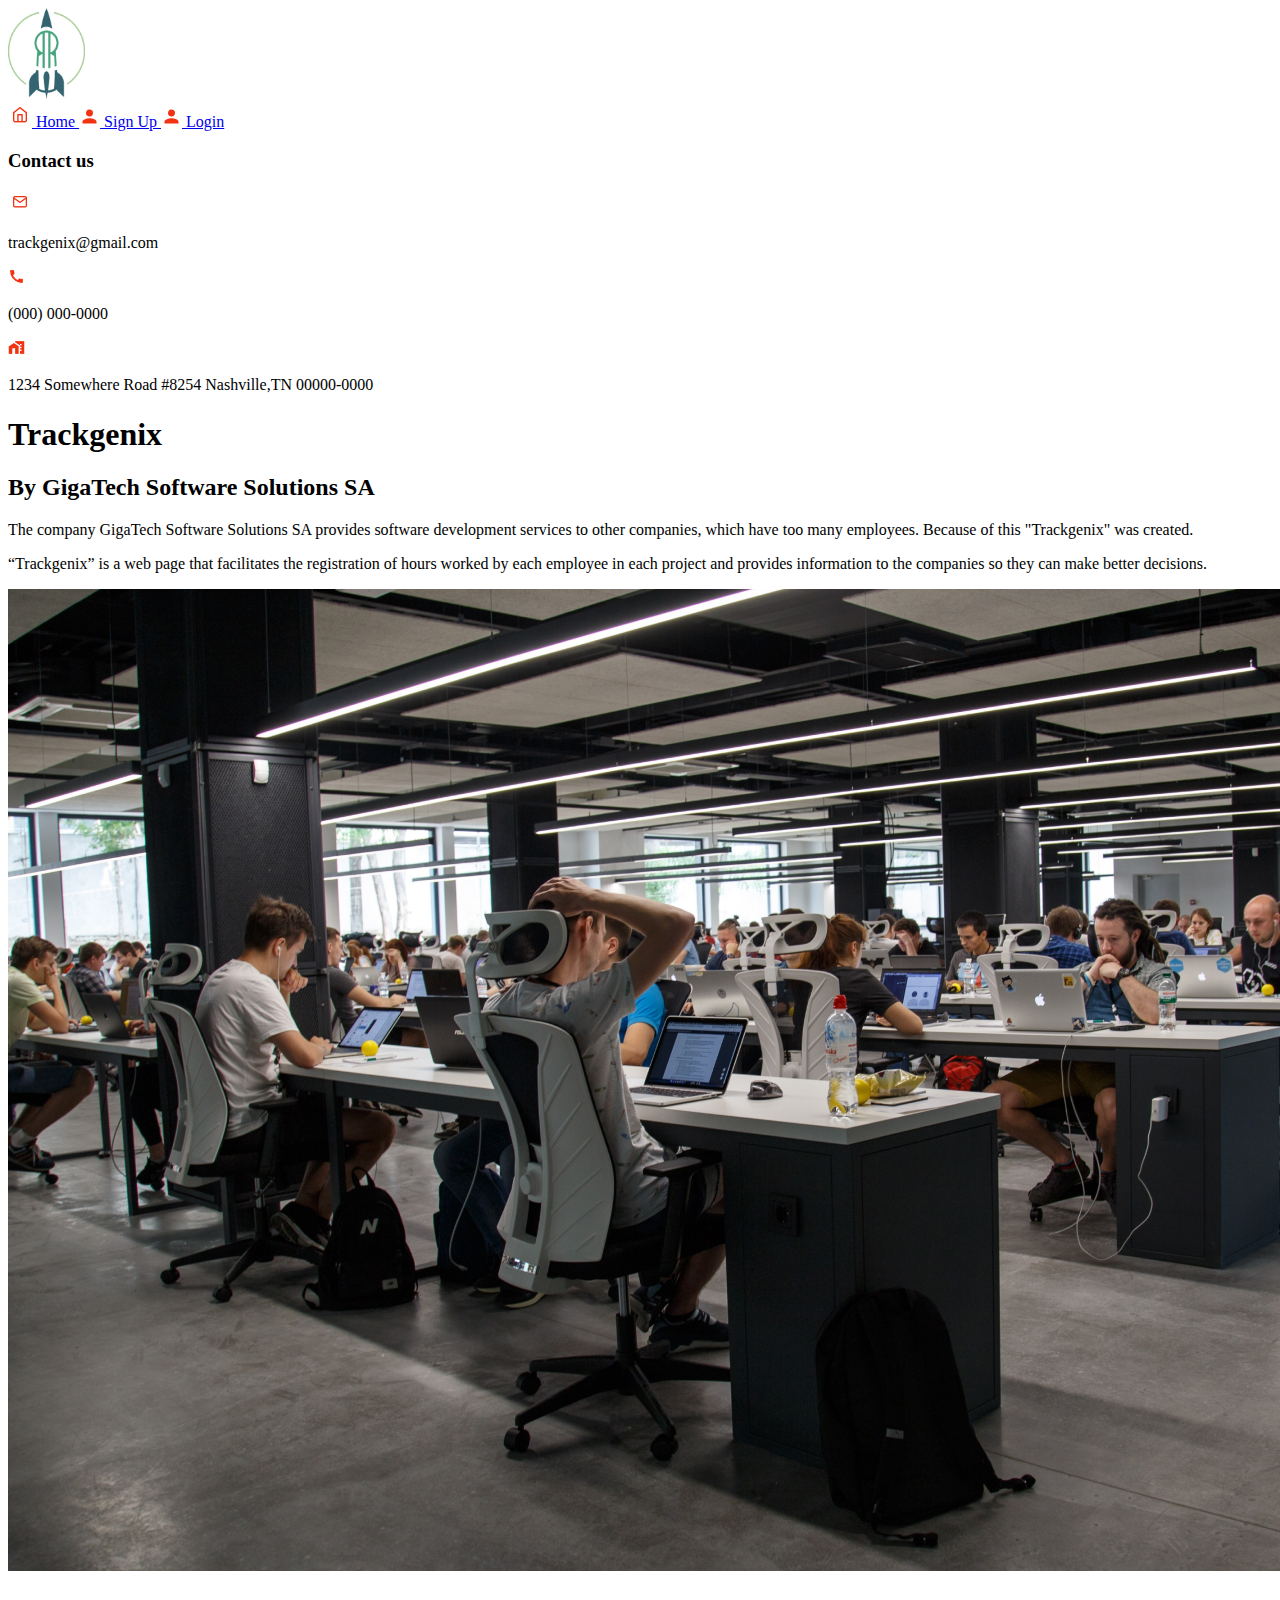
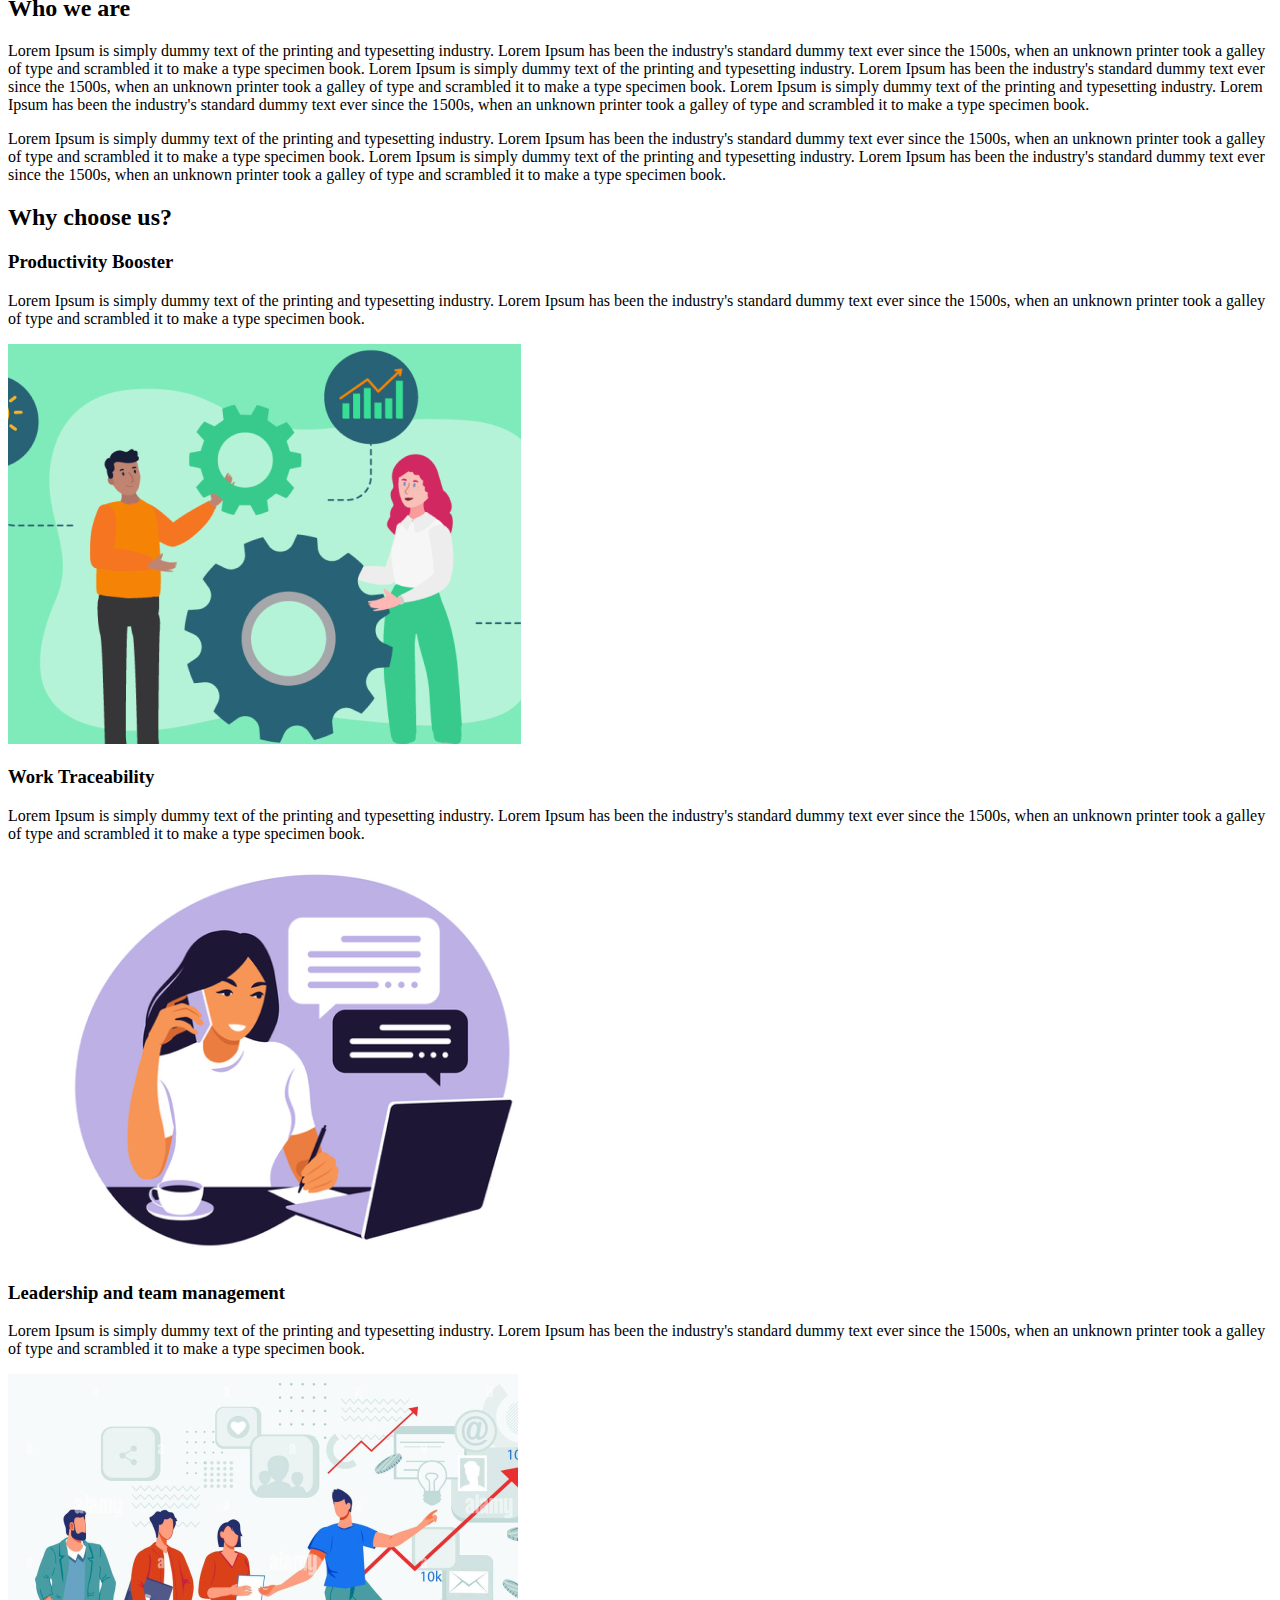
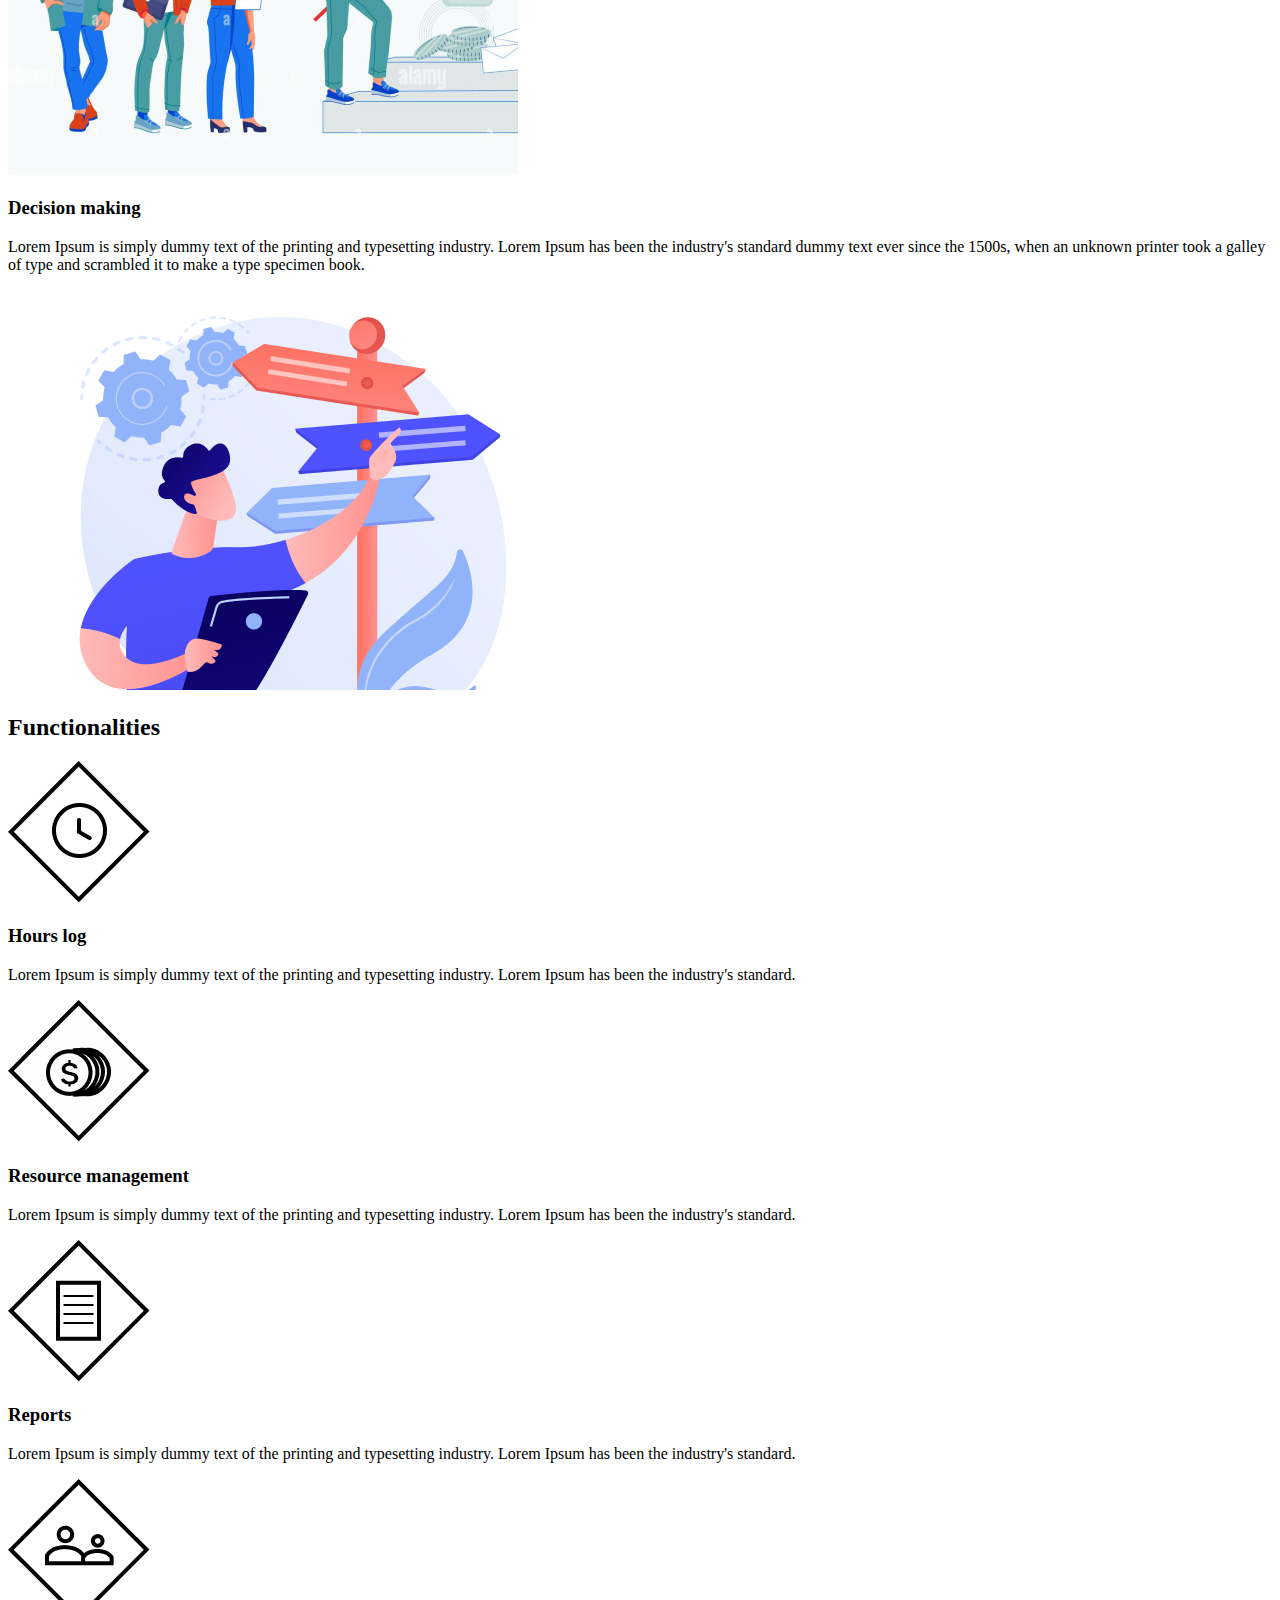
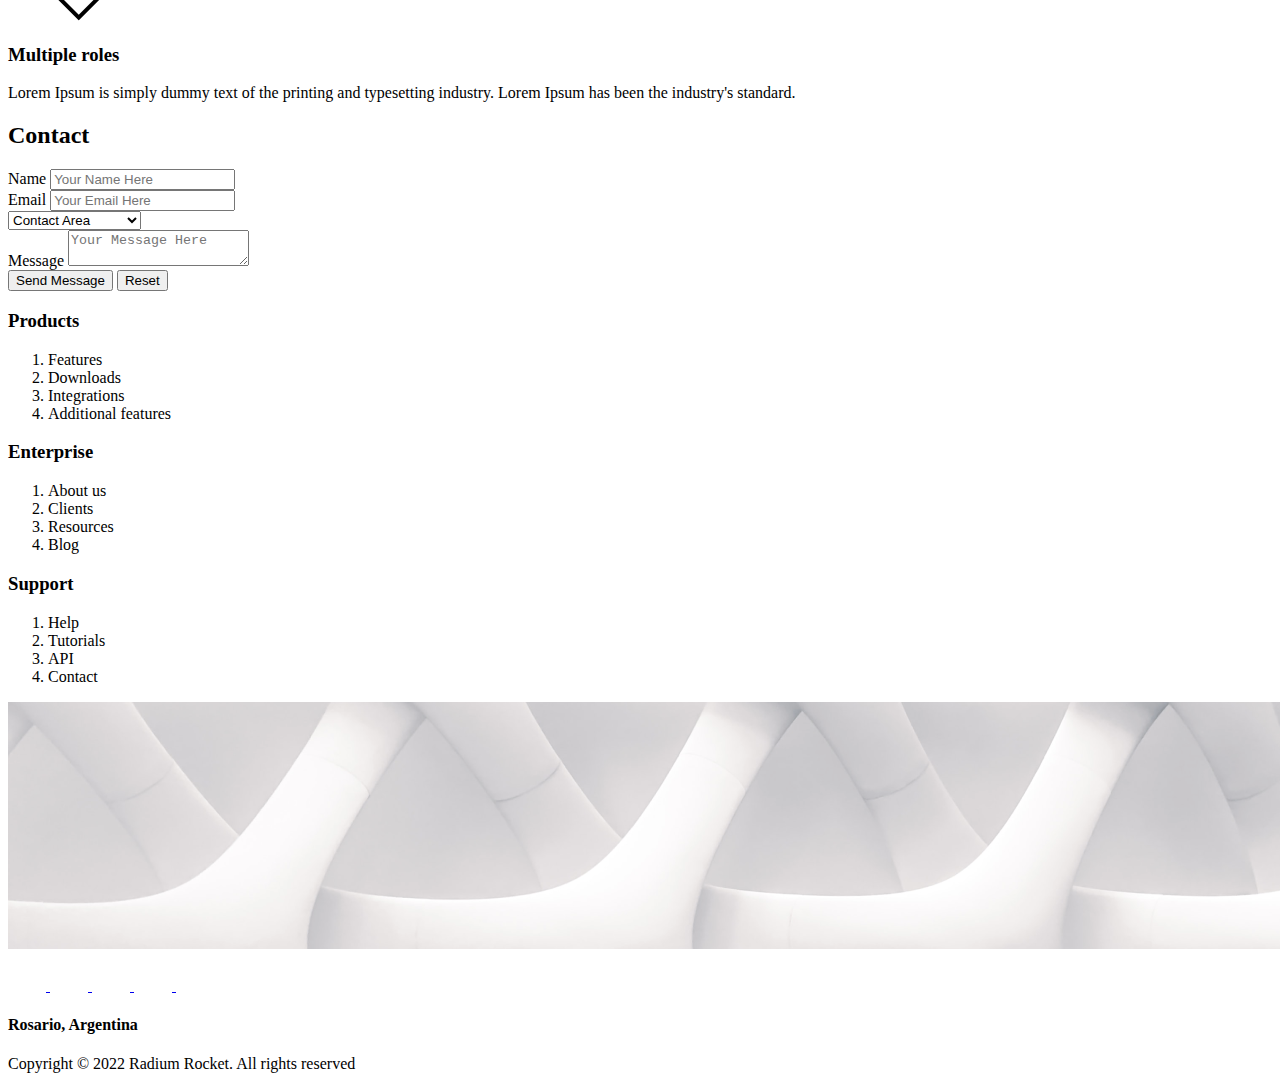
<file: Semana-01/index.html>
<!DOCTYPE html>
<html lang="en">
    <head>
        <meta charset="UTF-8">
        <meta http-equiv="X-UA-Compatible" content="IE=edge">
        <meta name="viewport" content="width=device-width, initial-scale=1.0">
        <title>Trackgenix</title>
    </head>
    <body>
        <div>
            <img src="assets/icons/sidebar/logo.png" alt="radium logo" width="77" height="91">
            <div>
                <a href="#">
                    <img src="assets/icons/sidebar/home.png" alt="home icon"> Home
                </a>
                <a href="#"> 
                    <img src="assets/icons/sidebar/person.png" alt="person icon"> Sign Up
                </a> 
                <a href="#"> 
                    <img src="assets/icons/sidebar/person.png" alt="person icon"> Login
                </a>
            </div>
            <div>
                <h3>Contact us</h3>
                <div>
                    <img src="assets/icons/sidebar/message.png" alt="message icon">
                    <p>trackgenix@gmail.com</p>
                </div>
                <div>
                    <img src="assets/icons/sidebar/phone.png" alt="phone icon">
                    <p>(000) 000-0000</p>
                </div>
                <div>
                    <img src="assets/icons/sidebar/home-form.png" alt="home with form icon">
                    <p>
                        1234 Somewhere Road #8254
                        Nashville,TN 00000-0000
                    </p>
                </div>
            </div>
        </div>
        <header>
            <div>
                <h1>Trackgenix</h1>
                <h2>
                    By GigaTech Software Solutions SA
                </h2>
            </div>
            <div>
                <p> 
                    The company GigaTech Software Solutions SA provides software 
                    development services to other companies, which have too many employees. 
                    Because of this "Trackgenix" was created.
                </p>
                <p>
                    “Trackgenix” is a web page that facilitates the registration of hours 
                    worked by each employee in each project and provides information to 
                    the companies so they can make better decisions.
                </p>
            </div>
            <img src="assets/home-image.png" alt="people working">
        </header>
        <main>
            <section>
                <h2>Who we are</h2>
                <div>
                    <p>
                        Lorem Ipsum is simply dummy text of the printing and typesetting industry. 
                        Lorem Ipsum has been the industry's standard dummy text ever since the 1500s, when 
                        an unknown printer took a galley of type and scrambled it to make a type specimen book.
                        Lorem Ipsum is simply dummy text of the printing and typesetting industry. 
                        Lorem Ipsum has been the industry's standard dummy text ever since the 1500s, when 
                        an unknown printer took a galley of type and scrambled it to make a type specimen book.
                        Lorem Ipsum is simply dummy text of the printing and typesetting industry. Lorem Ipsum 
                        has been the industry's standard dummy text ever since the 1500s, when 
                        an unknown printer took a galley of type and scrambled it to make a type specimen book.
                    </p>
                    <p>
                        Lorem Ipsum is simply dummy text of the printing and typesetting industry. 
                        Lorem Ipsum has been the industry's standard dummy text ever since the 1500s, when 
                        an unknown printer took a galley of type and scrambled it to make a type specimen book.
                        Lorem Ipsum is simply dummy text of the printing and typesetting industry. 
                        Lorem Ipsum has been the industry's standard dummy text ever since the 1500s, when 
                        an unknown printer took a galley of type and scrambled it to make a type specimen book.
                    </p>
                </div>
            </section>
            <section>
                <h2>Why choose us?</h2>
                <div>
                    <div>
                        <h3>Productivity Booster</h3>
                        <p>
                            Lorem Ipsum is simply dummy text of the printing and typesetting industry. Lorem Ipsum
                            has been the industry's standard dummy text ever since the 1500s, when an unknown 
                            printer took a galley of type and scrambled it to make a type specimen book.
                        </p>
                    </div>
                    <img src="assets/productivity-booster.png" alt="people with statistics">
                </div>
                <div>
                    <div>
                        <h3>Work Traceability</h3>
                        <p>
                            Lorem Ipsum is simply dummy text of the printing and typesetting industry. Lorem Ipsum 
                            has been the industry's standard dummy text ever since the 1500s, when an unknown 
                            printer took a galley of type and scrambled it to make a type specimen book.
                        </p>
                    </div>
                    <img src="assets/work-traceability.png" alt="girl working">
                </div>
                <div>
                    <div>
                        <h3>Leadership and team management</h3>
                        <p>
                            Lorem Ipsum is simply dummy text of the printing and typesetting industry. Lorem Ipsum 
                            has been the industry's standard dummy text ever since the 1500s, when an unknown 
                            printer took a galley of type and scrambled it to make a type specimen book.
                        </p>
                    </div>
                    <img src="assets/leadership-tm.png" alt="man guiding people">
                </div>
                <div>
                    <div>
                        <h3>Decision making</h3>
                        <p>
                            Lorem Ipsum is simply dummy text of the printing and typesetting industry. Lorem Ipsum 
                            has been the industry's standard dummy text ever since the 1500s, when an unknown 
                            printer took a galley of type and scrambled it to make a type specimen book.
                        </p>
                    </div>
                    <img src="assets/decision-making.png" alt="man making a decision">
                </div>
            </section>
            <section>
                <h2>Functionalities</h2>
                <div>
                    <div>
                        <img src="assets/icons/functionalities/hourslog.png" alt="clock icon">
                        <div>
                            <h3>Hours log</h3>
                            <p>
                                Lorem Ipsum is simply dummy text of the printing and typesetting industry. Lorem Ipsum 
                                has been the industry's standard.
                            </p>
                        </div>
                    </div>
                    <div>
                        <img src="assets/icons/functionalities/resmgmnt.png" alt="coin icon">
                        <div>
                            <h3>Resource management</h3>
                            <p>
                                Lorem Ipsum is simply dummy text of the printing and typesetting industry. Lorem Ipsum 
                                has been the industry's standard.
                            </p>
                        </div>
                    </div>
                    <div>
                        <img src="assets/icons/functionalities/reports.png" alt="paper icon">
                        <div>
                            <h3>Reports</h3>
                            <p>
                                Lorem Ipsum is simply dummy text of the printing and typesetting industry. Lorem Ipsum 
                                has been the industry's standard.
                            </p>
                        </div>
                    </div>
                    <div>
                        <img src="assets/icons/functionalities/multipleroles.png" alt="people icon">
                        <div>
                            <h3>Multiple roles</h3>
                            <p>
                                Lorem Ipsum is simply dummy text of the printing and typesetting industry. Lorem Ipsum 
                                has been the industry's standard.
                            </p>
                        </div>
                    </div>
                </div>
            </section>
            <section>
                <h2>Contact</h2>
                <form>
                    <div>
                        <label>Name</label>
                        <input type="text" placeholder="Your Name Here">
                    </div>
                    <div>
                        <label>Email</label>
                        <input type="mail" placeholder="Your Email Here">
                    </div>
                        <select>
                            <option value="" disabled selected hidden>Contact Area</option>
                            <option value="human-resources">Human Resources</option>
                            <option value="systems">Systems</option>
                            <option value="commercialization">Commercialization</option>
                        </select>
                    <div>
                    <label>Message</label>
                    <textarea name="message" placeholder="Your Message Here"></textarea>
                    </div>
                    <div>
                        <button type="send-message">Send Message</button>
                        <button type="reset">Reset</button>
                    </div>
                </form>
            </section>
            <section>
                <div>
                    <h3>Products</h3>
                    <ol>
                        <li>Features</li>
                        <li>Downloads</li>
                        <li>Integrations</li>
                        <li>Additional features</li>
                    </ol>
                </div>
                <div>
                    <h3>Enterprise</h3>
                    <ol>
                        <li>About us</li>
                        <li>Clients</li>
                        <li>Resources</li>
                        <li>Blog</li>
                    </ol>
                </div>
                <div>
                    <h3>Support</h3>
                    <ol>
                        <li>Help</li>
                        <li>Tutorials</li>
                        <li>API</li>
                        <li>Contact</li>
                    </ol>
                </div>
                <img src="assets/background-prefooter.png" alt="background">
            </section>
        </main>
        <footer>
            <div>
                <a href="https://www.linkedin.com" target="_blank">
                    <img src="assets/icons/social-media/linkedin-negative.png" alt="linkedin icon">
                </a>
                <a href="https://www.facebook.com" target="_blank">
                    <img src="assets/icons/social-media/facebook-negative.png" alt="facebook icon">
                </a>
                <a href="https://www.twitter.com" target="_blank">
                    <img src="assets/icons/social-media/twitter-negative.png" alt="twitter icon">
                </a>
                <a href="https://www.instagram.com" target="_blank">
                    <img src="assets/icons/social-media/instagram-negative.png" alt="instagram icon">
                </a>
                <a href="https://www.github.com" target="_blank">
                    <img src="assets/icons/social-media/github-negative.png" alt="github icon">
                </a>
            </div>
            <div>
                <h4>Rosario, Argentina</h4>
                <p>
                    Copyright © 2022 Radium Rocket. All rights reserved
                </p>
            </div>
        </footer>
    </body>
</html>
</file>
